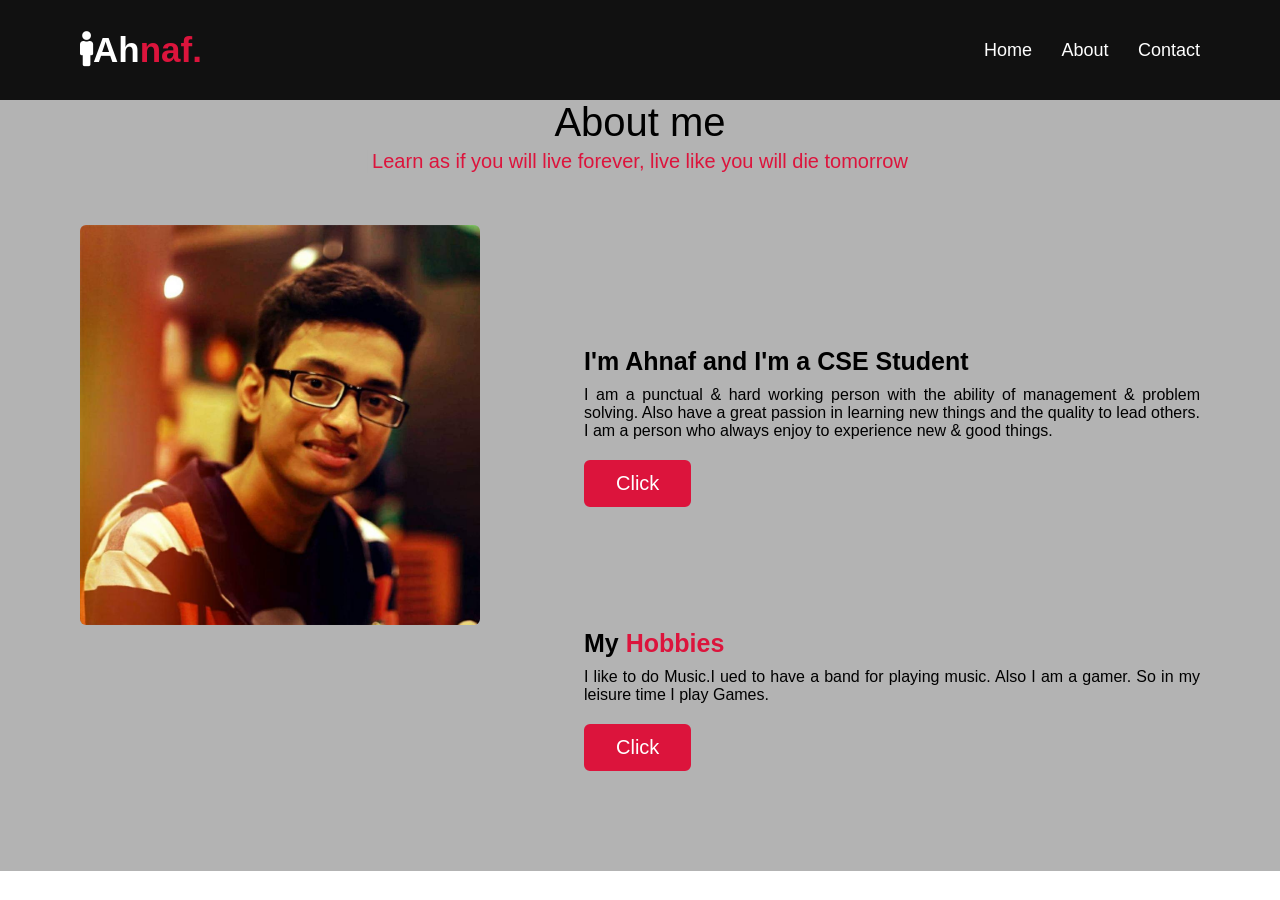
<file: about.html>
<!DOCTYPE html>
<html lang="en">
<head>
    <meta charset="UTF-8">
    <meta http-equiv="X-UA-Compatible" content="IE=edge">
    <meta name="viewport" content="width=device-width, initial-scale=1.0">
    <title>About</title>
    <link rel="stylesheet" href="style.css">
    <link rel="stylesheet" href="https://cdnjs.cloudflare.com/ajax/libs/font-awesome/5.15.3/css/all.min.css"/>
    <link rel="stylesheet" href="https://cdnjs.cloudflare.com/ajax/libs/OwlCarousel2/2.3.4/assets/owl.carousel.min.css"/>
</head>
<body>
    <nav class="navbar">
        <div class="max-width">
            <div class="logo"><a class="navbar-brand" href="index.html"><i class="fas fa-male"></i>Ah<span>naf.</span></a></div>
            <div class="logo"><a class="navbar-brand" href="index.html"></a></div>
            <ul class="menu">
                <li><a href="index.html" class="menu-btn">Home</a></li>
                <li><a href="about.html" class="menu-btn">About</a></li>
                <li><a href="contact.html" class="menu-btn">Contact</a></li>
            </ul>
            
        </div>
    </nav>
    <section class="about" id="about">
        <div class="max-width">
            <h2 class="title">About me</h2>
            <div class="about-content">
                <div class="column left">
                    <img src="image/FB_IMG_1617406120519.jpg" alt="">
                </div>
                <div class="column right">
                    <div class="text">I'm Ahnaf and I'm a CSE Student <span class="typing-2"></span></div>
                    <p>I am a punctual & hard working person with the ability of management & problem solving. Also have a great passion in learning new things and the quality to lead others. I am a person who always enjoy to experience new & good things.</p>
                    <a href="files/Resume_28_09_2021_01_04_51_pm.pdf">Click</a>
                </div>
                <div class="column left">
                    
                </div>
                <div class="column right">
                <div class="text">My <span class="typing-2">Hobbies</span></div>
                    <p>I like to do Music.I ued to have a band for playing music. Also I am a gamer. So in my leisure time I play Games.</p>
                    <a href="https://www.youtube.com/channel/UCrpAg06WgVvzCXMKo37RTXg">Click</a>
                </div>
            </div>
        </div>
    </section>
</body>
</html>
</file>
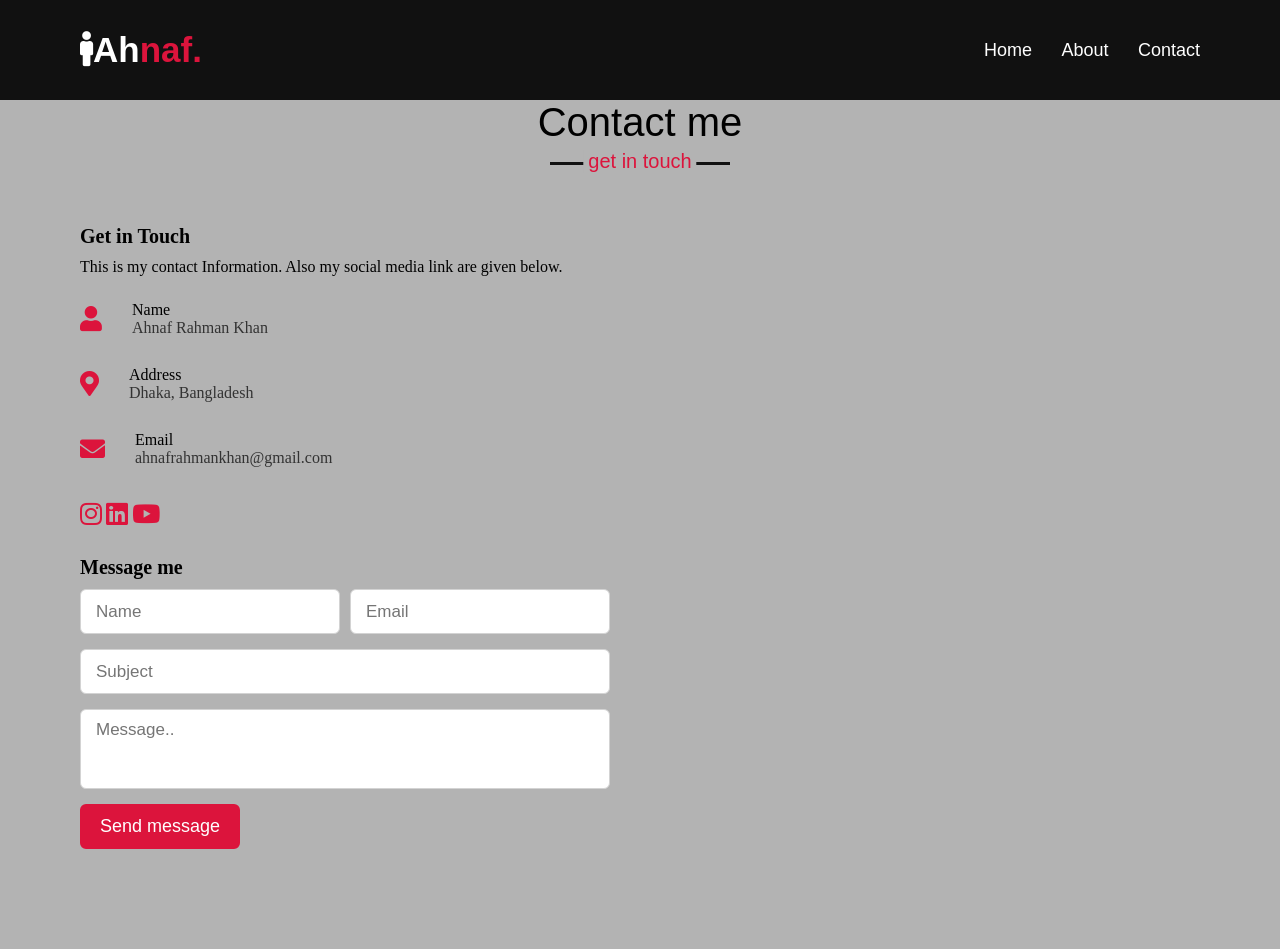
<file: contact.html>
<!DOCTYPE html>
<html lang="en">
<head>
    <meta charset="UTF-8">
    <meta http-equiv="X-UA-Compatible" content="IE=edge">
    <meta name="viewport" content="width=device-width, initial-scale=1.0">
    <title>Contact</title>
    <link rel="stylesheet" href="style.css">
    <link rel="stylesheet" href="https://cdnjs.cloudflare.com/ajax/libs/font-awesome/5.15.3/css/all.min.css"/>
    <link rel="stylesheet" href="https://cdnjs.cloudflare.com/ajax/libs/OwlCarousel2/2.3.4/assets/owl.carousel.min.css"/>
</head>
<body>
    <nav class="navbar">
        <div class="max-width">
            <div class="logo"><a class="navbar-brand" href="index.html"><i class="fas fa-male"></i>Ah<span>naf.</span></a></div>
            <div class="logo"><a class="navbar-brand" href="index.html"></a></div>
            <ul class="menu">
                <li><a href="index.html" class="menu-btn">Home</a></li>
                <li><a href="about.html" class="menu-btn">About</a></li>
                <li><a href="contact.html" class="menu-btn">Contact</a></li>
            </ul>
        </div>
    </nav>
    <section class="contact" id="contact">
        <div class="max-width">
            <h2 class="title">Contact me</h2>
            <div class="contact-content">
                <div class="column left">
                    <div class="text">Get in Touch</div>
                    <p>This is my contact Information. Also my social media link are given below.</p>
                    <div class="icons">
                        <div class="row">
                            <i class="fas fa-user"></i>
                            <div class="info">
                                <div class="head">Name</div>
                                <div class="sub-title">Ahnaf Rahman Khan</div>
                            </div>
                        </div>
                        <div class="row">
                            <i class="fas fa-map-marker-alt"></i>
                            <div class="info">
                                <div class="head">Address</div>
                                <div class="sub-title">Dhaka, Bangladesh</div>
                            </div>
                        </div>
                        <div class="row">
                            <i class="fas fa-envelope"></i>
                            <div class="info">
                                <div class="head">Email</div>
                                <div class="sub-title">ahnafrahmankhan@gmail.com</div>
                            </div>
                        </div>
                        <div class="row">
                            <div class="fa">
                        <a href="https://www.instagram.com/_ahnaf_97/" class="fa" target="_blank">
                            <i class="fab fa-instagram"></i>
                            </a>
                        <a href="https://www.linkedin.com/in/ahnaf-rahman-khan-8662a1195/" class="fa" target="_blank">
                            <i class="fab fa-linkedin"></i>
                            </a>
                            <a href="https://www.youtube.com/channel/UCrpAg06WgVvzCXMKo37RTXg" class="fa" target="_blank">
                                <i class="fab fa-youtube"></i>
                                </a>
                            </div>
                            </div>
                    </div>
                </div>
                <div class="column right">
                    <div class="text">Message me</div>
                    <form action="#">
                        <div class="fields">
                            <div class="field name">
                                <input type="text" placeholder="Name" required>
                            </div>
                            <div class="field email">
                                <input type="email" placeholder="Email" required>
                            </div>
                        </div>
                        <div class="field">
                            <input type="text" placeholder="Subject" required>
                        </div>
                        <div class="field textarea">
                            <textarea cols="30" rows="10" placeholder="Message.." required></textarea>
                        </div>
                        <div class="button-area">
                            <button type="submit">Send message</button>
                        </div>
                    </form>
                </div>
            </div>
        </div>
    </section>
</body>
</html>
</file>
<file: style.css>
*{
    margin: 0;
    padding: 0;
    box-sizing: border-box;
    text-decoration: none;
}

/* all similar content styling codes */
section{
    padding: 100px 0;
}
.max-width{
    max-width: 1300px;
    padding: 0 80px;
    margin: auto;
}
.about, .services .contact, footer{
    font-family: 'Poppins', sans-serif;
}
.about .about-content,
.services .serv-content
.contact .contact-content{
    display: flex;
    flex-wrap: wrap;
    align-items: center;
    justify-content: space-between;
}
section .title{
    position: relative;
    text-align: center;
    font-size: 40px;
    font-weight: 500;
    margin-bottom: 60px;
    padding-bottom: 20px;
    font-family: 'Ubuntu', sans-serif;
}
section .title::before{
    content: "";
    position: absolute;
    bottom: 0px;
    left: 50%;
    width: 180px;
    height: 3px;
    background: #111;
    transform: translateX(-50%);
}
section .title::after{
    position: absolute;
    bottom: -8px;
    left: 50%;
    font-size: 20px;
    color: crimson;
    padding: 0 5px;
    background: #fff;
    transform: translateX(-50%);
}
/* navbar styling */
.navbar{
    background-color: #111;
    position: fixed;
    width: 100%;
    z-index: 999;
    padding: 30px 0;
    font-family: 'Ubuntu', sans-serif;
    transition: all 0.3s ease;
}
.navbar.sticky{
    padding: 15px 0;
    background: crimson;
}
.navbar .max-width{
    display: flex;
    align-items: center;
    justify-content: space-between;
}
.navbar .logo a{
    color: #fff;
    font-size: 35px;
    font-weight: 600;
}
.navbar .logo a span{
    color: crimson;
    transition: all 0.3s ease;
}
.navbar.sticky .logo a span{
    color: #fff;
}
.navbar .menu li{
    list-style: none;
    display: inline-block;
}
.navbar .menu li a{
    display: block;
    color: #fff;
    font-size: 18px;
    font-weight: 500;
    margin-left: 25px;
    transition: color 0.3s ease;
}
.navbar .menu li a:hover{
    color: crimson;
}
.navbar.sticky .menu li a:hover{
    color: #fff;
}

.scroll-up-btn{
    position: fixed;
    height: 45px;
    width: 42px;
    background: crimson;
    right: 30px;
    bottom: 10px;
    text-align: center;
    line-height: 45px;
    color: #fff;
    z-index: 9999;
    font-size: 30px;
    border-radius: 6px;
    border-bottom-width: 2px;
    cursor: pointer;
    opacity: 0;
    pointer-events: none;
    transition: all 0.3s ease;
}
.scroll-up-btn.show{
    bottom: 30px;
    opacity: 1;
    pointer-events: auto;
}
.scroll-up-btn:hover{
    filter: brightness(90%);
}
/* home section styling */
.home{
    background: url("image/HD-wallpaper-crimson-and-black-abstract-red-dark.jpg") no-repeat center;
    display: flex;
    height: 100vh;
    color:aliceblue;
    min-height: 500px;
    background-size: cover;
    background-attachment: fixed;
    font-family: 'Ubuntu', sans-serif;
}
.home .max-width{
  width: 100%;
  display: flex;
}
.home .max-width .row{
  margin-right: 0;
}
.home .home-content .text-1{
    font-size: 27px;
}
.home .home-content .text-2{
    font-size: 75px;
    font-weight: 600;
    margin-left: -3px;
}
.home .home-content .text-3{
    font-size: 40px;
    margin: 5px 0;
}
.home .home-content .text-3 span{
    color: crimson;
    font-weight: 500;
}
.home .home-content a{
    display: inline-block;
    background: crimson;
    color: #fff;
    font-size: 25px;
    padding: 12px 36px;
    margin-top: 20px;
    font-weight: 400;
    border-radius: 6px;
    border: 2px solid crimson;
    transition: all 0.3s ease;
}
.home .home-content a:hover{
    color: crimson;
    background: none;
}
/* about section styling */
.about{
    background-color:#b3b3b3;
}
.about .title::after{
    background-color: #b3b3b3;
    content: "Learn as if you will live forever, live like you will die tomorrow";
}
.about .about-content .left{
    width: 45%;
}
.about .about-content .left img{
    height: 400px;
    width: 400px;
    object-fit: cover;
    border-radius: 6px;
}
.about .about-content .right{
    width: 55%;
}
.about .about-content .right .text{
    font-size: 25px;
    font-weight: 600;
    margin-bottom: 10px;
}
.about .about-content .right .text span{
    color: crimson;
}
.about .about-content .right p{
    text-align: justify;
}
.about .about-content .right a{
    display: inline-block;
    background: crimson;
    color: #fff;
    font-size: 20px;
    font-weight: 500;
    padding: 10px 30px;
    margin-top: 20px;
    border-radius: 6px;
    border: 2px solid crimson;
    transition: all 0.3s ease;
}
.about .about-content .right a:hover{
    color: crimson;
    background: none;
}
/* services section styling */
.services, .teams{
    color:#fff;
    background: #111;
}
.services .title::before,
.teams .title::before{
    background: #fff;
}
.services .title::after,
.teams .title::after{
    background: #111;
    
}
.services .serv-content .left{
    width: 100%;
}
.services .serv-content .left .card{
    width: 1200px;
    background: #222;
    text-align: center;
    border-radius: 6px;
    padding: 50px 25px;
    cursor: pointer;
    transition: all 0.3s ease;
    

}
.services .serv-content .left .card:hover{
    background: #333;
}
.services .serv-content .left .card .box{
    transition: all 0.3s ease;
}
.services .serv-content .left .card:hover .box{
    transform: scale(1.05);
}
.services .serv-content .left .box a{
    display: inline-block;
    background: crimson;
    color: #fff;
    font-size: 20px;
    font-weight: 500;
    padding: 10px 30px;
    margin-top: 20px;
    border-radius: 6px;
    border: 2px solid crimson;
    transition: all 0.3s ease;
}
.services .serv-content .right{
    width: 100%;
}
.services .serv-content .right .card{
    width: 1200px;
    background: #222;
    text-align: center;
    border-radius: 6px;
    padding: 50px 25px;
    cursor: pointer;
    transition: all 0.3s ease;
    

}
.services .serv-content .right .card:hover{
    background: #333;
}
.services .serv-content .right .card .box{
    transition: all 0.3s ease;
}
.services .serv-content .right .card:hover .box{
    transform: scale(1.05);
}
.services .serv-content .right .box a{
    display: inline-block;
    background: crimson;
    color: #fff;
    font-size: 20px;
    font-weight: 500;
    padding: 10px 30px;
    margin-top: 20px;
    border-radius: 6px;
    border: 2px solid crimson;
    transition: all 0.3s ease;
}

.owl-dots{
    text-align: center;
    margin-top: 20px;
}
.owl-dot{
    height: 13px;
    width: 13px;
    margin: 0 5px;
    outline: none!important;
    border-radius: 50%;
    border: 2px solid crimson!important;
    transition: all 0.3s ease;
}
.owl-dot.active{
    width: 35px;
    border-radius: 14px;
}
.owl-dot.active,
.owl-dot:hover{
    background: crimson!important;
}
/* contact section styling */
.contact{
    background-color:#b3b3b3;
}
.contact .title::after{
    background-color:#b3b3b3;
    content: "get in touch";
}
.contact .contact-content .column{
    width: calc(50% - 30px);
}
.contact .contact-content .text{
    font-size: 20px;
    font-weight: 600;
    margin-bottom: 10px;
}
.contact .contact-content .left p{
    text-align: justify;
}
.contact .contact-content .left .icons{
    margin: 10px 0;
}
.contact .contact-content .row{
    display: flex;
    height: 65px;
    align-items: center;
    
}
.contact .contact-content .row .info{
    margin-left: 30px;
}
.contact .contact-content .row i{
    font-size: 25px;
    color: crimson;
}
/*.contact .contact-content .row .fa {
    padding: 20px
    display: flex;
    height: 65px;
    align-items: center;
  }*/
.contact .contact-content .info .head{
    font-weight: 500;
}
.contact .contact-content .info .sub-title{
    color: #333;
}
.contact .right form .fields{
    display: flex;
}
.contact .right form .field,
.contact .right form .fields .field{
    height: 45px;
    width: 100%;
    margin-bottom: 15px;
}
.contact .right form .textarea{
    height: 80px;
    width: 100%;
}
.contact .right form .name{
    margin-right: 10px;
}
.contact .right form .field input,
.contact .right form .textarea textarea{
    height: 100%;
    width: 100%;
    border: 1px solid lightgrey;
    border-radius: 6px;
    outline: none;
    padding: 0 15px;
    font-size: 17px;
    font-family: 'Poppins', sans-serif;
    transition: all 0.3s ease;
}
.contact .right form .field input:focus,
.contact .right form .textarea textarea:focus{
    border-color: #b3b3b3;
}
.contact .right form .textarea textarea{
  padding-top: 10px;
  resize: none;
}
.contact .right form .button-area{
  display: flex;
  align-items: center;
}
.right form .button-area button{
  color: #fff;
  display: block;
  width: 160px!important;
  height: 45px;
  outline: none;
  font-size: 18px;
  font-weight: 500;
  border-radius: 6px;
  cursor: pointer;
  flex-wrap: nowrap;
  background: crimson;
  border: 2px solid crimson;
  transition: all 0.3s ease;
}
.right form .button-area button:hover{
  color: crimson;
  background: none;
}
/* footer section styling */
footer{
    background: #111;
    padding: 15px 23px;
    color: #fff;
    text-align: center;
}
footer span a{
    color: crimson;
    text-decoration: none;
}
footer span a:hover{
    text-decoration: underline;
}
</file>
